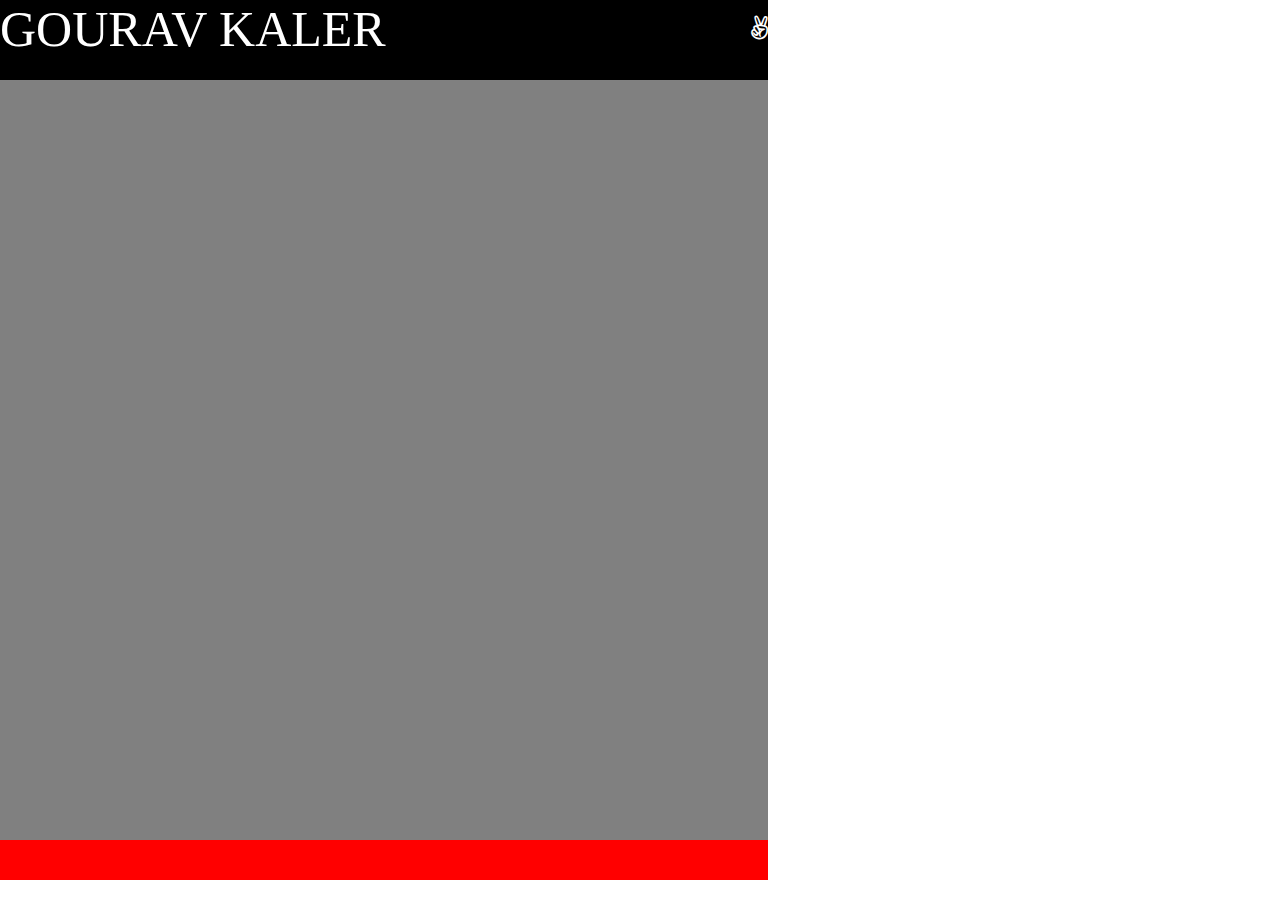
<file: index.html>
<!DOCTYPE HTML>

<html>
    
<head>
    <meta charset="utf-8">
    <link rel="stylesheet" href="https://cdnjs.cloudflare.com/ajax/libs/font-awesome/4.7.0/css/font-awesome.min.css">
    <link rel="stylesheet" href="style3.css">
</head>

<body>

	<header>
        GOURAV KALER
        <i style="font-size:24px" class="fa">&#xf209;</i>
	</header>
	<section>
	</section>
	<footer>
	</footer>

</body>

</html>
</file>
<file: style3.css>
@charset "utf-8";
body{
	margin:0px;
	padding:0px;
    width: 768px;
}
header{
    height: 80px;
    background-color: black;
    color: white;
    font-size: 50px;
    width: 768px;
    position: fixed;
    
}
header i{
    float: right;
    margin-top: 15px;
}
section{
    background-color: grey;
    width:100%;
    height: 840px;
}
footer{
    height: 40px;
    background-color: red;
    bottom: 0;
    
}
footer:hover{
    height: 40px;
    background-color: blue;
   bottom: 0;
}
</file>
